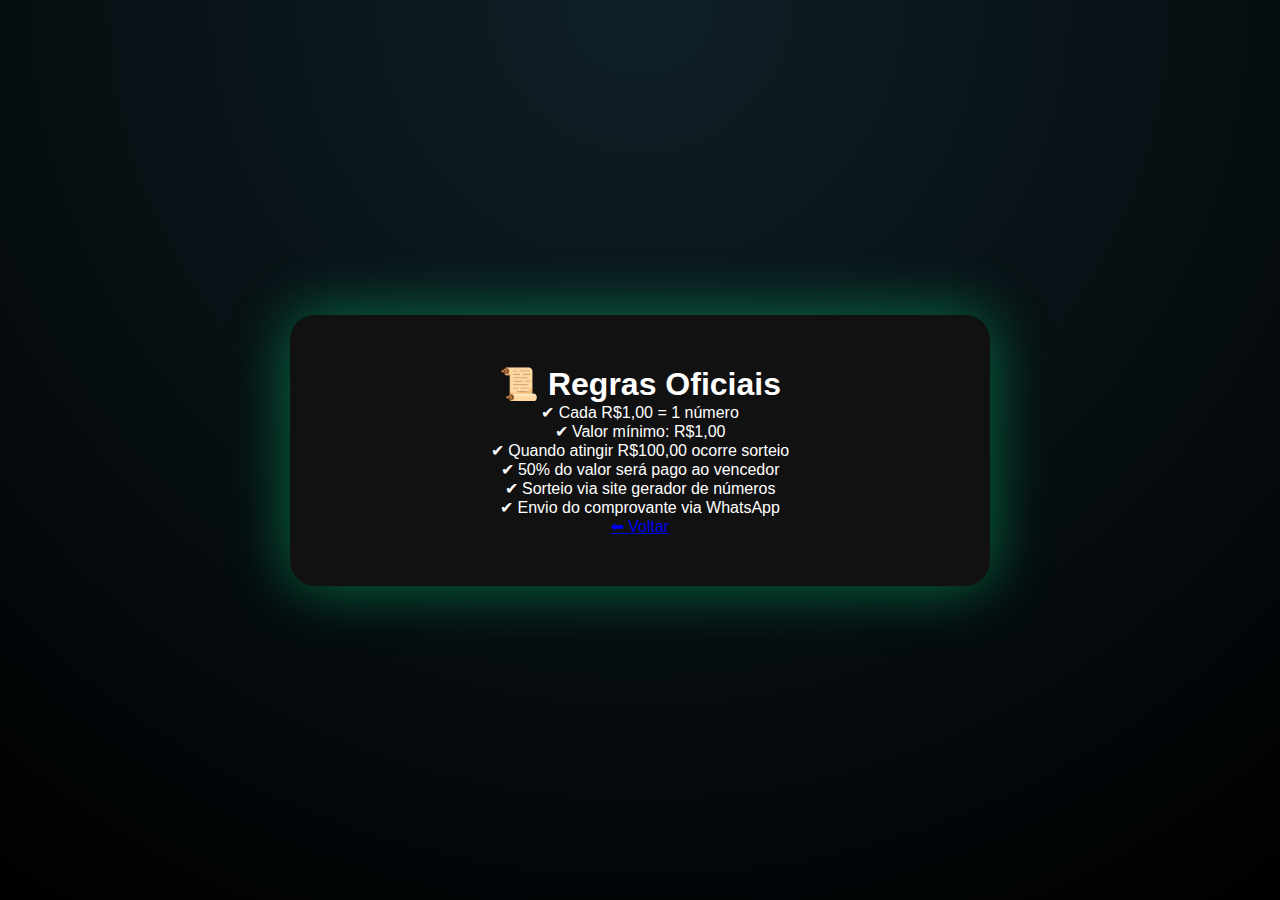
<file: regras.html>
<!DOCTYPE html>
<html lang="pt-br">
<head>
<meta charset="UTF-8">
<title>Regras - Porco da Fortuna</title>
<link rel="stylesheet" href="style.css">
</head>
<body>

<div class="container">

<h1>📜 Regras Oficiais</h1>

<p>✔ Cada R$1,00 = 1 número</p>
<p>✔ Valor mínimo: R$1,00</p>
<p>✔ Quando atingir R$100,00 ocorre sorteio</p>
<p>✔ 50% do valor será pago ao vencedor</p>
<p>✔ Sorteio via site gerador de números</p>
<p>✔ Envio do comprovante via WhatsApp</p>

<a href="index.html">⬅ Voltar</a>

</div>

</body>
</html>
</file>
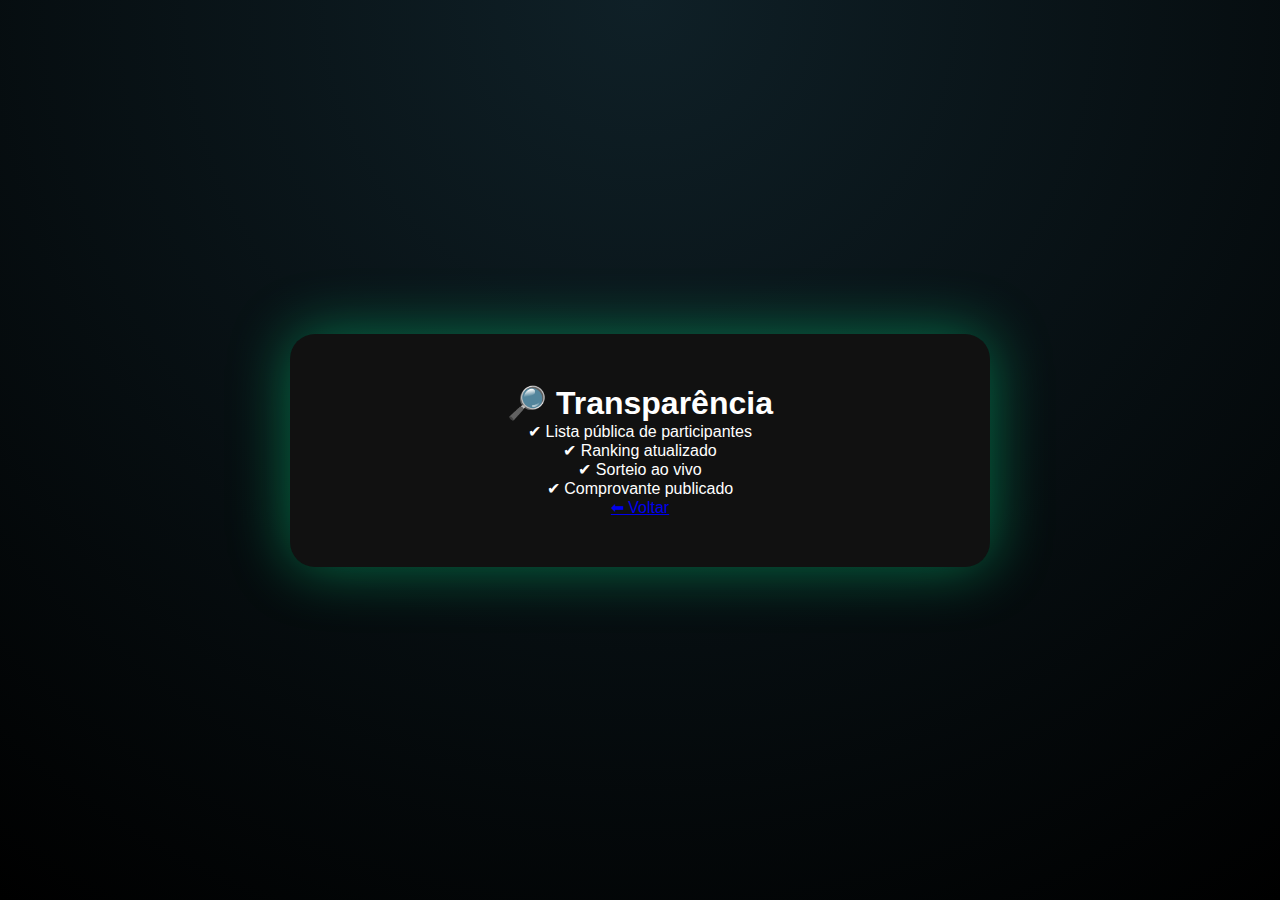
<file: transparência.html>
<!DOCTYPE html>
<html lang="pt-br">
<head>
<meta charset="UTF-8">
<title>Transparência - Porco da Fortuna</title>
<link rel="stylesheet" href="style.css">
</head>
<body>

<div class="container">

<h1>🔎 Transparência</h1>

<p>✔ Lista pública de participantes</p>
<p>✔ Ranking atualizado</p>
<p>✔ Sorteio ao vivo</p>
<p>✔ Comprovante publicado</p>

<a href="index.html">⬅ Voltar</a>

</div>

</body>
</html>
</file>
<file: style.css>
*{
  margin:0;
  padding:0;
  box-sizing:border-box;
  font-family: Arial, Helvetica, sans-serif;
}

body{
  min-height:100vh;
  background: radial-gradient(circle at top, #0f2027, #000000);
  display:flex;
  justify-content:center;
  align-items:center;
  color:white;
}

/* CONTAINER PRINCIPAL */
.container{
  width:95%;
  max-width:700px;
  background:#111;
  padding:50px 40px;
  border-radius:25px;
  box-shadow:0 0 60px rgba(0,255,150,0.4);
  text-align:center;
}

/* LOGO */
.logo{
  font-size:52px;
  color:#00ff9d;
  font-weight:bold;
  text-shadow:0 0 25px #00ff9d;
}

/* SUBTEXTO */
.sub{
  font-size:20px;
  margin-top:10px;
  color:#ccc;
}

/* PORCO */
.pig{
  font-size:110px;
  margin:30px 0;
}

/* VALOR */
.valor{
  font-size:64px;
  margin:25px 0;
  color:#00ff9d;
  text-shadow:
    0 0 15px #00ff9d,
    0 0 30px #00ff9d,
    0 0 60px #00ff9d;
}

/* META */
.meta{
  font-size:22px;
  margin-bottom:15px;
}

/* BARRA */
.barra-container{
  width:100%;
  height:35px;
  background:#222;
  border-radius:50px;
  overflow:hidden;
}

.barra{
  height:100%;
  width:0%;
  background:linear-gradient(90deg,#00ff9d,#00ccff);
  border-radius:50px;
  transition:width 1s;
}

/* INFO EXTRA */
#infoExtra{
  margin-top:30px;
  font-size:20px;
  display:flex;
  justify-content:space-around;
}

/* BOTÃO */
button{
  margin-top:35px;
  padding:18px 40px;
  border:none;
  border-radius:50px;
  background:#00ff9d;
  font-size:22px;
  cursor:pointer;
}

/* ADMIN */
.admin{
  margin-top:30px;
  font-size:13px;
  opacity:0.3;
  cursor:pointer;
}

/* RESPONSIVO */
@media(max-width:600px){
  .logo{font-size:42px;}
  .valor{font-size:52px;}
}
button:hover{
 transform:scale(1.05);
 box-shadow:0 0 20px #00ff9d;
}
</file>
